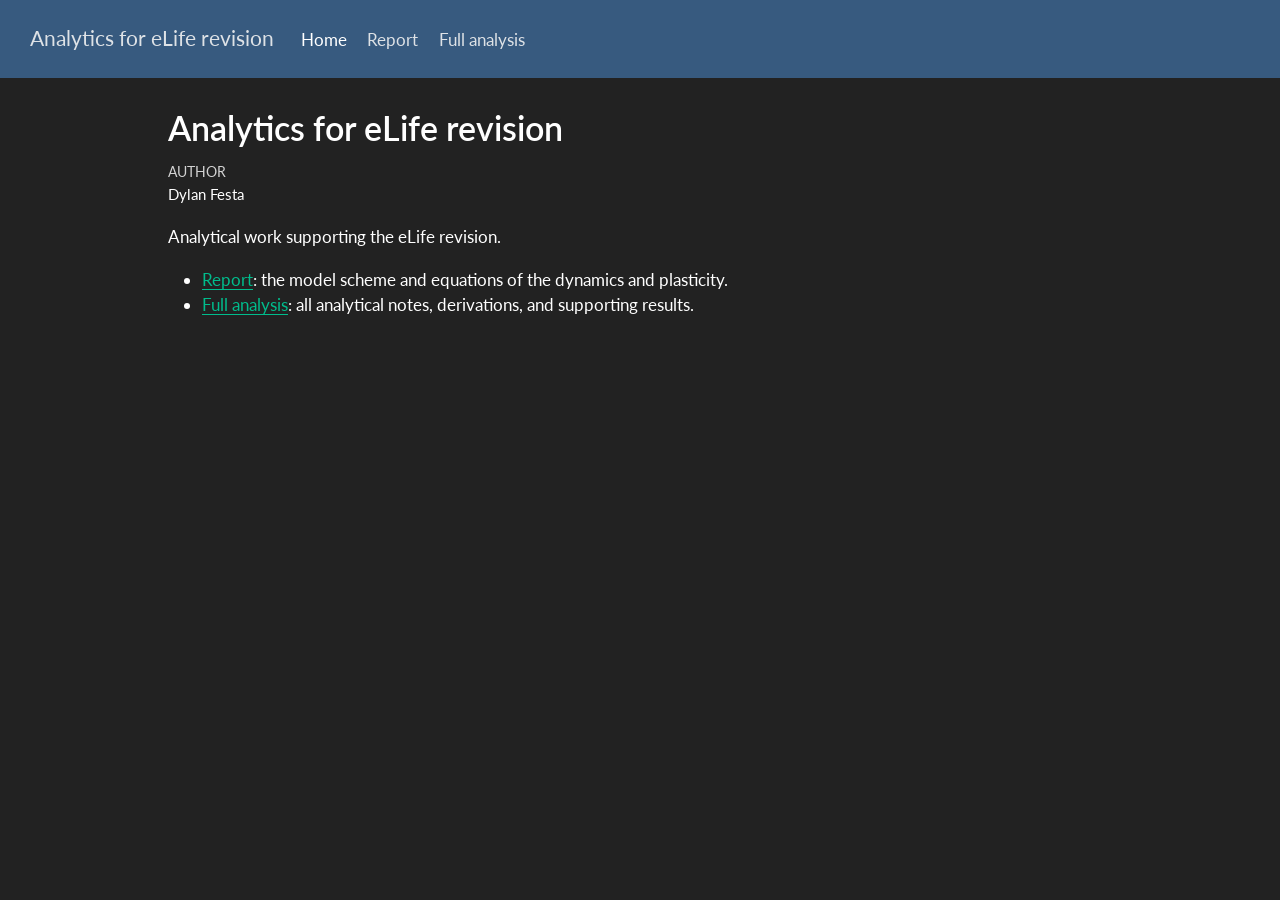
<file: index.html>
<!DOCTYPE html>
<html xmlns="http://www.w3.org/1999/xhtml" lang="en" xml:lang="en"><head>

<meta charset="utf-8">
<meta name="generator" content="quarto-1.9.37">

<meta name="viewport" content="width=device-width, initial-scale=1.0, user-scalable=yes">

<meta name="author" content="Dylan Festa">

<title>Analytics for eLife revision</title>
<style>
/* Default styles provided by pandoc.
** See https://pandoc.org/MANUAL.html#variables-for-html for config info.
*/
code{white-space: pre-wrap;}
span.smallcaps{font-variant: small-caps;}
div.columns{display: flex; gap: min(4vw, 1.5em);}
div.column{flex: auto; overflow-x: auto;}
div.hanging-indent{margin-left: 1.5em; text-indent: -1.5em;}
ul.task-list{list-style: none;}
ul.task-list li input[type="checkbox"] {
  width: 0.8em;
  margin: 0 0.8em 0.2em -1em; /* quarto-specific, see https://github.com/quarto-dev/quarto-cli/issues/4556 */ 
  vertical-align: middle;
}
</style>


<script src="site_libs/quarto-nav/quarto-nav.js"></script>
<script src="site_libs/quarto-nav/headroom.min.js"></script>
<script src="site_libs/clipboard/clipboard.min.js"></script>
<script src="site_libs/quarto-html/quarto.js" type="module"></script>
<script src="site_libs/quarto-html/tabsets/tabsets.js" type="module"></script>
<script src="site_libs/quarto-html/popper.min.js"></script>
<script src="site_libs/quarto-html/tippy.umd.min.js"></script>
<script src="site_libs/quarto-html/anchor.min.js"></script>
<link href="site_libs/quarto-html/tippy.css" rel="stylesheet">
<link href="site_libs/quarto-html/quarto-syntax-highlighting-dark-d0ae9245876894da5ac7e18953ecc5cc.css" rel="stylesheet" id="quarto-text-highlighting-styles">
<script src="site_libs/bootstrap/bootstrap.min.js"></script>
<link href="site_libs/bootstrap/bootstrap-icons.css" rel="stylesheet">
<link href="site_libs/bootstrap/bootstrap-00feface57a40fb7a06c8694f9a70c45.min.css" rel="stylesheet" append-hash="true" id="quarto-bootstrap" data-mode="dark">
<script id="quarto-search-options" type="application/json">{
  "language": {
    "search-no-results-text": "No results",
    "search-matching-documents-text": "matching documents",
    "search-copy-link-title": "Copy link to search",
    "search-hide-matches-text": "Hide additional matches",
    "search-more-match-text": "more match in this document",
    "search-more-matches-text": "more matches in this document",
    "search-clear-button-title": "Clear",
    "search-text-placeholder": "",
    "search-detached-cancel-button-title": "Cancel",
    "search-submit-button-title": "Submit",
    "search-label": "Search"
  }
}</script>


<link rel="stylesheet" href="styles.css">
</head>

<body class="nav-fixed quarto-light">

<div id="quarto-search-results"></div>
  <header id="quarto-header" class="headroom fixed-top">
    <nav class="navbar navbar-expand-lg " data-bs-theme="dark">
      <div class="navbar-container container-fluid">
      <div class="navbar-brand-container mx-auto">
    <a class="navbar-brand" href="./index.html">
    <span class="navbar-title">Analytics for eLife revision</span>
    </a>
  </div>
          <button class="navbar-toggler" type="button" data-bs-toggle="collapse" data-bs-target="#navbarCollapse" aria-controls="navbarCollapse" role="menu" aria-expanded="false" aria-label="Toggle navigation" onclick="if (window.quartoToggleHeadroom) { window.quartoToggleHeadroom(); }">
  <span class="navbar-toggler-icon"></span>
</button>
          <div class="collapse navbar-collapse" id="navbarCollapse">
            <ul class="navbar-nav navbar-nav-scroll me-auto">
  <li class="nav-item">
    <a class="nav-link active" href="./index.html" aria-current="page"> 
<span class="menu-text">Home</span></a>
  </li>  
  <li class="nav-item">
    <a class="nav-link" href="./report.html"> 
<span class="menu-text">Report</span></a>
  </li>  
  <li class="nav-item">
    <a class="nav-link" href="./full-analysis.html"> 
<span class="menu-text">Full analysis</span></a>
  </li>  
</ul>
          </div> <!-- /navcollapse -->
            <div class="quarto-navbar-tools">
</div>
      </div> <!-- /container-fluid -->
    </nav>
</header>
<!-- content -->
<div id="quarto-content" class="quarto-container page-columns page-rows-contents page-layout-article page-navbar">
<!-- sidebar -->
<!-- margin-sidebar -->
    <div id="quarto-margin-sidebar" class="sidebar margin-sidebar zindex-bottom">
        
    </div>
<!-- main -->
<main class="content" id="quarto-document-content">

<header id="title-block-header" class="quarto-title-block default">
<div class="quarto-title">
<h1 class="title">Analytics for eLife revision</h1>
</div>



<div class="quarto-title-meta">

    <div>
    <div class="quarto-title-meta-heading">Author</div>
    <div class="quarto-title-meta-contents">
             <p>Dylan Festa </p>
          </div>
  </div>
    
  
    
  </div>
  


</header>


<p>Analytical work supporting the eLife revision.</p>
<ul>
<li><a href="./report.html">Report</a>: the model scheme and equations of the dynamics and plasticity.</li>
<li><a href="./full-analysis.html">Full analysis</a>: all analytical notes, derivations, and supporting results.</li>
</ul>



</main> <!-- /main -->
<script id="quarto-html-after-body" type="application/javascript">
  window.document.addEventListener("DOMContentLoaded", function (event) {
    const icon = "";
    const anchorJS = new window.AnchorJS();
    anchorJS.options = {
      placement: 'right',
      icon: icon
    };
    anchorJS.add('.anchored');
    const isCodeAnnotation = (el) => {
      for (const clz of el.classList) {
        if (clz.startsWith('code-annotation-')) {                     
          return true;
        }
      }
      return false;
    }
    const onCopySuccess = function(e) {
      // button target
      const button = e.trigger;
      // don't keep focus
      button.blur();
      // flash "checked"
      button.classList.add('code-copy-button-checked');
      var currentTitle = button.getAttribute("title");
      button.setAttribute("title", "Copied!");
      let tooltip;
      if (window.bootstrap) {
        button.setAttribute("data-bs-toggle", "tooltip");
        button.setAttribute("data-bs-placement", "left");
        button.setAttribute("data-bs-title", "Copied!");
        tooltip = new bootstrap.Tooltip(button, 
          { trigger: "manual", 
            customClass: "code-copy-button-tooltip",
            offset: [0, -8]});
        tooltip.show();    
      }
      setTimeout(function() {
        if (tooltip) {
          tooltip.hide();
          button.removeAttribute("data-bs-title");
          button.removeAttribute("data-bs-toggle");
          button.removeAttribute("data-bs-placement");
        }
        button.setAttribute("title", currentTitle);
        button.classList.remove('code-copy-button-checked');
      }, 1000);
      // clear code selection
      e.clearSelection();
    }
    const getTextToCopy = function(trigger) {
      const outerScaffold = trigger.parentElement.cloneNode(true);
      const codeEl = outerScaffold.querySelector('code');
      for (const childEl of codeEl.children) {
        if (isCodeAnnotation(childEl)) {
          childEl.remove();
        }
      }
      return codeEl.innerText;
    }
    const clipboard = new window.ClipboardJS('.code-copy-button:not([data-in-quarto-modal])', {
      text: getTextToCopy
    });
    clipboard.on('success', onCopySuccess);
    if (window.document.getElementById('quarto-embedded-source-code-modal')) {
      const clipboardModal = new window.ClipboardJS('.code-copy-button[data-in-quarto-modal]', {
        text: getTextToCopy,
        container: window.document.getElementById('quarto-embedded-source-code-modal')
      });
      clipboardModal.on('success', onCopySuccess);
    }
      var localhostRegex = new RegExp(/^(?:http|https):\/\/localhost\:?[0-9]*\//);
      var mailtoRegex = new RegExp(/^mailto:/);
        var filterRegex = new RegExp("https:\/\/dylanfesta\.github\.io\/202610NotesELifeAnalytics\/");
      var isInternal = (href) => {
          return filterRegex.test(href) || localhostRegex.test(href) || mailtoRegex.test(href);
      }
      // Inspect non-navigation links and adorn them if external
     var links = window.document.querySelectorAll('a[href]:not(.nav-link):not(.navbar-brand):not(.toc-action):not(.sidebar-link):not(.sidebar-item-toggle):not(.pagination-link):not(.no-external):not([aria-hidden]):not(.dropdown-item):not(.quarto-navigation-tool):not(.about-link)');
      for (var i=0; i<links.length; i++) {
        const link = links[i];
        if (!isInternal(link.href)) {
          // undo the damage that might have been done by quarto-nav.js in the case of
          // links that we want to consider external
          if (link.dataset.originalHref !== undefined) {
            link.href = link.dataset.originalHref;
          }
        }
      }
    function tippyHover(el, contentFn, onTriggerFn, onUntriggerFn) {
      const config = {
        allowHTML: true,
        maxWidth: 500,
        delay: 100,
        arrow: false,
        appendTo: function(el) {
            return el.parentElement;
        },
        interactive: true,
        interactiveBorder: 10,
        theme: 'quarto',
        placement: 'bottom-start',
      };
      if (contentFn) {
        config.content = contentFn;
      }
      if (onTriggerFn) {
        config.onTrigger = onTriggerFn;
      }
      if (onUntriggerFn) {
        config.onUntrigger = onUntriggerFn;
      }
      window.tippy(el, config); 
    }
    const noterefs = window.document.querySelectorAll('a[role="doc-noteref"]');
    for (var i=0; i<noterefs.length; i++) {
      const ref = noterefs[i];
      tippyHover(ref, function() {
        // use id or data attribute instead here
        let href = ref.getAttribute('data-footnote-href') || ref.getAttribute('href');
        try { href = new URL(href).hash; } catch {}
        const id = href.replace(/^#\/?/, "");
        const note = window.document.getElementById(id);
        if (note) {
          return note.innerHTML;
        } else {
          return "";
        }
      });
    }
    const xrefs = window.document.querySelectorAll('a.quarto-xref');
    const processXRef = (id, note) => {
      // Strip column container classes
      const stripColumnClz = (el) => {
        el.classList.remove("page-full", "page-columns");
        if (el.children) {
          for (const child of el.children) {
            stripColumnClz(child);
          }
        }
      }
      stripColumnClz(note)
      if (id === null || id.startsWith('sec-')) {
        // Special case sections, only their first couple elements
        const container = document.createElement("div");
        if (note.children && note.children.length > 2) {
          container.appendChild(note.children[0].cloneNode(true));
          for (let i = 1; i < note.children.length; i++) {
            const child = note.children[i];
            if (child.tagName === "P" && child.innerText === "") {
              continue;
            } else {
              container.appendChild(child.cloneNode(true));
              break;
            }
          }
          if (window.Quarto?.typesetMath) {
            window.Quarto.typesetMath(container);
          }
          return container.innerHTML
        } else {
          if (window.Quarto?.typesetMath) {
            window.Quarto.typesetMath(note);
          }
          return note.innerHTML;
        }
      } else {
        // Remove any anchor links if they are present
        const anchorLink = note.querySelector('a.anchorjs-link');
        if (anchorLink) {
          anchorLink.remove();
        }
        if (window.Quarto?.typesetMath) {
          window.Quarto.typesetMath(note);
        }
        if (note.classList.contains("callout")) {
          return note.outerHTML;
        } else {
          return note.innerHTML;
        }
      }
    }
    for (var i=0; i<xrefs.length; i++) {
      const xref = xrefs[i];
      tippyHover(xref, undefined, function(instance) {
        instance.disable();
        let url = xref.getAttribute('href');
        let hash = undefined; 
        if (url.startsWith('#')) {
          hash = url;
        } else {
          try { hash = new URL(url).hash; } catch {}
        }
        if (hash) {
          const id = hash.replace(/^#\/?/, "");
          const note = window.document.getElementById(id);
          if (note !== null) {
            try {
              const html = processXRef(id, note.cloneNode(true));
              instance.setContent(html);
            } finally {
              instance.enable();
              instance.show();
            }
          } else {
            // See if we can fetch this
            fetch(url.split('#')[0])
            .then(res => res.text())
            .then(html => {
              const parser = new DOMParser();
              const htmlDoc = parser.parseFromString(html, "text/html");
              const note = htmlDoc.getElementById(id);
              if (note !== null) {
                const html = processXRef(id, note);
                instance.setContent(html);
              } 
            }).finally(() => {
              instance.enable();
              instance.show();
            });
          }
        } else {
          // See if we can fetch a full url (with no hash to target)
          // This is a special case and we should probably do some content thinning / targeting
          fetch(url)
          .then(res => res.text())
          .then(html => {
            const parser = new DOMParser();
            const htmlDoc = parser.parseFromString(html, "text/html");
            const note = htmlDoc.querySelector('main.content');
            if (note !== null) {
              // This should only happen for chapter cross references
              // (since there is no id in the URL)
              // remove the first header
              if (note.children.length > 0 && note.children[0].tagName === "HEADER") {
                note.children[0].remove();
              }
              const html = processXRef(null, note);
              instance.setContent(html);
            } 
          }).finally(() => {
            instance.enable();
            instance.show();
          });
        }
      }, function(instance) {
      });
    }
        let selectedAnnoteEl;
        const selectorForAnnotation = ( cell, annotation) => {
          let cellAttr = 'data-code-cell="' + cell + '"';
          let lineAttr = 'data-code-annotation="' +  annotation + '"';
          const selector = 'span[' + cellAttr + '][' + lineAttr + ']';
          return selector;
        }
        const selectCodeLines = (annoteEl) => {
          const doc = window.document;
          const targetCell = annoteEl.getAttribute("data-target-cell");
          const targetAnnotation = annoteEl.getAttribute("data-target-annotation");
          const annoteSpan = window.document.querySelector(selectorForAnnotation(targetCell, targetAnnotation));
          const lines = annoteSpan.getAttribute("data-code-lines").split(",");
          const lineIds = lines.map((line) => {
            return targetCell + "-" + line;
          })
          let top = null;
          let height = null;
          let parent = null;
          if (lineIds.length > 0) {
              //compute the position of the single el (top and bottom and make a div)
              const el = window.document.getElementById(lineIds[0]);
              top = el.offsetTop;
              height = el.offsetHeight;
              parent = el.parentElement.parentElement;
            if (lineIds.length > 1) {
              const lastEl = window.document.getElementById(lineIds[lineIds.length - 1]);
              const bottom = lastEl.offsetTop + lastEl.offsetHeight;
              height = bottom - top;
            }
            if (top !== null && height !== null && parent !== null) {
              // cook up a div (if necessary) and position it 
              let div = window.document.getElementById("code-annotation-line-highlight");
              if (div === null) {
                div = window.document.createElement("div");
                div.setAttribute("id", "code-annotation-line-highlight");
                div.style.position = 'absolute';
                parent.appendChild(div);
              }
              div.style.top = top - 2 + "px";
              div.style.height = height + 4 + "px";
              div.style.left = 0;
              let gutterDiv = window.document.getElementById("code-annotation-line-highlight-gutter");
              if (gutterDiv === null) {
                gutterDiv = window.document.createElement("div");
                gutterDiv.setAttribute("id", "code-annotation-line-highlight-gutter");
                gutterDiv.style.position = 'absolute';
                const codeCell = window.document.getElementById(targetCell);
                const gutter = codeCell.querySelector('.code-annotation-gutter');
                gutter.appendChild(gutterDiv);
              }
              gutterDiv.style.top = top - 2 + "px";
              gutterDiv.style.height = height + 4 + "px";
            }
            selectedAnnoteEl = annoteEl;
          }
        };
        const unselectCodeLines = () => {
          const elementsIds = ["code-annotation-line-highlight", "code-annotation-line-highlight-gutter"];
          elementsIds.forEach((elId) => {
            const div = window.document.getElementById(elId);
            if (div) {
              div.remove();
            }
          });
          selectedAnnoteEl = undefined;
        };
          // Handle positioning of the toggle
      window.addEventListener(
        "resize",
        throttle(() => {
          elRect = undefined;
          if (selectedAnnoteEl) {
            selectCodeLines(selectedAnnoteEl);
          }
        }, 10)
      );
      function throttle(fn, ms) {
      let throttle = false;
      let timer;
        return (...args) => {
          if(!throttle) { // first call gets through
              fn.apply(this, args);
              throttle = true;
          } else { // all the others get throttled
              if(timer) clearTimeout(timer); // cancel #2
              timer = setTimeout(() => {
                fn.apply(this, args);
                timer = throttle = false;
              }, ms);
          }
        };
      }
        // Attach click handler to the DT
        const annoteDls = window.document.querySelectorAll('dt[data-target-cell]');
        for (const annoteDlNode of annoteDls) {
          annoteDlNode.addEventListener('click', (event) => {
            const clickedEl = event.target;
            if (clickedEl !== selectedAnnoteEl) {
              unselectCodeLines();
              const activeEl = window.document.querySelector('dt[data-target-cell].code-annotation-active');
              if (activeEl) {
                activeEl.classList.remove('code-annotation-active');
              }
              selectCodeLines(clickedEl);
              clickedEl.classList.add('code-annotation-active');
            } else {
              // Unselect the line
              unselectCodeLines();
              clickedEl.classList.remove('code-annotation-active');
            }
          });
        }
    const findCites = (el) => {
      const parentEl = el.parentElement;
      if (parentEl) {
        const cites = parentEl.dataset.cites;
        if (cites) {
          return {
            el,
            cites: cites.split(' ')
          };
        } else {
          return findCites(el.parentElement)
        }
      } else {
        return undefined;
      }
    };
    var bibliorefs = window.document.querySelectorAll('a[role="doc-biblioref"]');
    for (var i=0; i<bibliorefs.length; i++) {
      const ref = bibliorefs[i];
      const citeInfo = findCites(ref);
      if (citeInfo) {
        tippyHover(citeInfo.el, function() {
          var popup = window.document.createElement('div');
          citeInfo.cites.forEach(function(cite) {
            var citeDiv = window.document.createElement('div');
            citeDiv.classList.add('hanging-indent');
            citeDiv.classList.add('csl-entry');
            var biblioDiv = window.document.getElementById('ref-' + cite);
            if (biblioDiv) {
              citeDiv.innerHTML = biblioDiv.innerHTML;
            }
            popup.appendChild(citeDiv);
          });
          return popup.innerHTML;
        });
      }
    }
  });
  </script>
</div> <!-- /content -->




</body></html>
</file>
<file: site_libs/quarto-html/tippy.css>
.tippy-box[data-animation=fade][data-state=hidden]{opacity:0}[data-tippy-root]{max-width:calc(100vw - 10px)}.tippy-box{position:relative;background-color:#333;color:#fff;border-radius:4px;font-size:14px;line-height:1.4;white-space:normal;outline:0;transition-property:transform,visibility,opacity}.tippy-box[data-placement^=top]>.tippy-arrow{bottom:0}.tippy-box[data-placement^=top]>.tippy-arrow:before{bottom:-7px;left:0;border-width:8px 8px 0;border-top-color:initial;transform-origin:center top}.tippy-box[data-placement^=bottom]>.tippy-arrow{top:0}.tippy-box[data-placement^=bottom]>.tippy-arrow:before{top:-7px;left:0;border-width:0 8px 8px;border-bottom-color:initial;transform-origin:center bottom}.tippy-box[data-placement^=left]>.tippy-arrow{right:0}.tippy-box[data-placement^=left]>.tippy-arrow:before{border-width:8px 0 8px 8px;border-left-color:initial;right:-7px;transform-origin:center left}.tippy-box[data-placement^=right]>.tippy-arrow{left:0}.tippy-box[data-placement^=right]>.tippy-arrow:before{left:-7px;border-width:8px 8px 8px 0;border-right-color:initial;transform-origin:center right}.tippy-box[data-inertia][data-state=visible]{transition-timing-function:cubic-bezier(.54,1.5,.38,1.11)}.tippy-arrow{width:16px;height:16px;color:#333}.tippy-arrow:before{content:"";position:absolute;border-color:transparent;border-style:solid}.tippy-content{position:relative;padding:5px 9px;z-index:1}
</file>
<file: site_libs/quarto-html/quarto-syntax-highlighting-dark-d0ae9245876894da5ac7e18953ecc5cc.css>
/* quarto syntax highlight colors */
:root {
  --quarto-hl-al-color: #f07178;
  --quarto-hl-an-color: #d4d0ab;
  --quarto-hl-at-color: #00e0e0;
  --quarto-hl-bn-color: #d4d0ab;
  --quarto-hl-bu-color: #abe338;
  --quarto-hl-ch-color: #abe338;
  --quarto-hl-co-color: #f8f8f2;
  --quarto-hl-cv-color: #ffd700;
  --quarto-hl-cn-color: #ffd700;
  --quarto-hl-cf-color: #ffa07a;
  --quarto-hl-dt-color: #ffa07a;
  --quarto-hl-dv-color: #d4d0ab;
  --quarto-hl-do-color: #f8f8f2;
  --quarto-hl-er-color: #f07178;
  --quarto-hl-ex-color: #00e0e0;
  --quarto-hl-fl-color: #d4d0ab;
  --quarto-hl-fu-color: #ffa07a;
  --quarto-hl-im-color: #abe338;
  --quarto-hl-in-color: #d4d0ab;
  --quarto-hl-kw-color: #ffa07a;
  --quarto-hl-op-color: #ffa07a;
  --quarto-hl-ot-color: #00e0e0;
  --quarto-hl-pp-color: #dcc6e0;
  --quarto-hl-re-color: #00e0e0;
  --quarto-hl-sc-color: #abe338;
  --quarto-hl-ss-color: #abe338;
  --quarto-hl-st-color: #abe338;
  --quarto-hl-va-color: #00e0e0;
  --quarto-hl-vs-color: #abe338;
  --quarto-hl-wa-color: #dcc6e0;
}

/* other quarto variables */
:root {
  --quarto-font-monospace: SFMono-Regular, Menlo, Monaco, Consolas, "Liberation Mono", "Courier New", monospace;
}

/* syntax highlight based on Pandoc's rules */
pre > code.sourceCode > span {
  color: #f8f8f2;
}

code.sourceCode > span {
  color: #f8f8f2;
}

div.sourceCode,
div.sourceCode pre.sourceCode {
  color: #f8f8f2;
}

/* Normal */
code span {
  color: #f8f8f2;
}

/* Alert */
code span.al {
  color: #f07178;
}

/* Annotation */
code span.an {
  color: #d4d0ab;
}

/* Attribute */
code span.at {
  color: #00e0e0;
}

/* BaseN */
code span.bn {
  color: #d4d0ab;
}

/* BuiltIn */
code span.bu {
  color: #abe338;
}

/* ControlFlow */
code span.cf {
  font-weight: bold;
  color: #ffa07a;
}

/* Char */
code span.ch {
  color: #abe338;
}

/* Constant */
code span.cn {
  color: #ffd700;
}

/* Comment */
code span.co {
  font-style: italic;
  color: #f8f8f2;
}

/* CommentVar */
code span.cv {
  color: #ffd700;
}

/* Documentation */
code span.do {
  color: #f8f8f2;
}

/* DataType */
code span.dt {
  color: #ffa07a;
}

/* DecVal */
code span.dv {
  color: #d4d0ab;
}

/* Error */
code span.er {
  color: #f07178;
  text-decoration: underline;
}

/* Extension */
code span.ex {
  font-weight: bold;
  color: #00e0e0;
}

/* Float */
code span.fl {
  color: #d4d0ab;
}

/* Function */
code span.fu {
  color: #ffa07a;
}

/* Import */
code span.im {
  color: #abe338;
}

/* Information */
code span.in {
  color: #d4d0ab;
}

/* Keyword */
code span.kw {
  font-weight: bold;
  color: #ffa07a;
}

/* Operator */
code span.op {
  color: #ffa07a;
}

/* Other */
code span.ot {
  color: #00e0e0;
}

/* Preprocessor */
code span.pp {
  color: #dcc6e0;
}

/* RegionMarker */
code span.re {
  background-color: #f8f8f2;
  color: #00e0e0;
}

/* SpecialChar */
code span.sc {
  color: #abe338;
}

/* SpecialString */
code span.ss {
  color: #abe338;
}

/* String */
code span.st {
  color: #abe338;
}

/* Variable */
code span.va {
  color: #00e0e0;
}

/* VerbatimString */
code span.vs {
  color: #abe338;
}

/* Warning */
code span.wa {
  color: #dcc6e0;
}

.prevent-inlining {
  content: "</";
}

/*# sourceMappingURL=e2dac9153eaf3c552d5043f9565d03d7.css.map */
</file>
<file: styles.css>
/* Project-specific styles; the base theme is Quarto darkly. */
</file>
